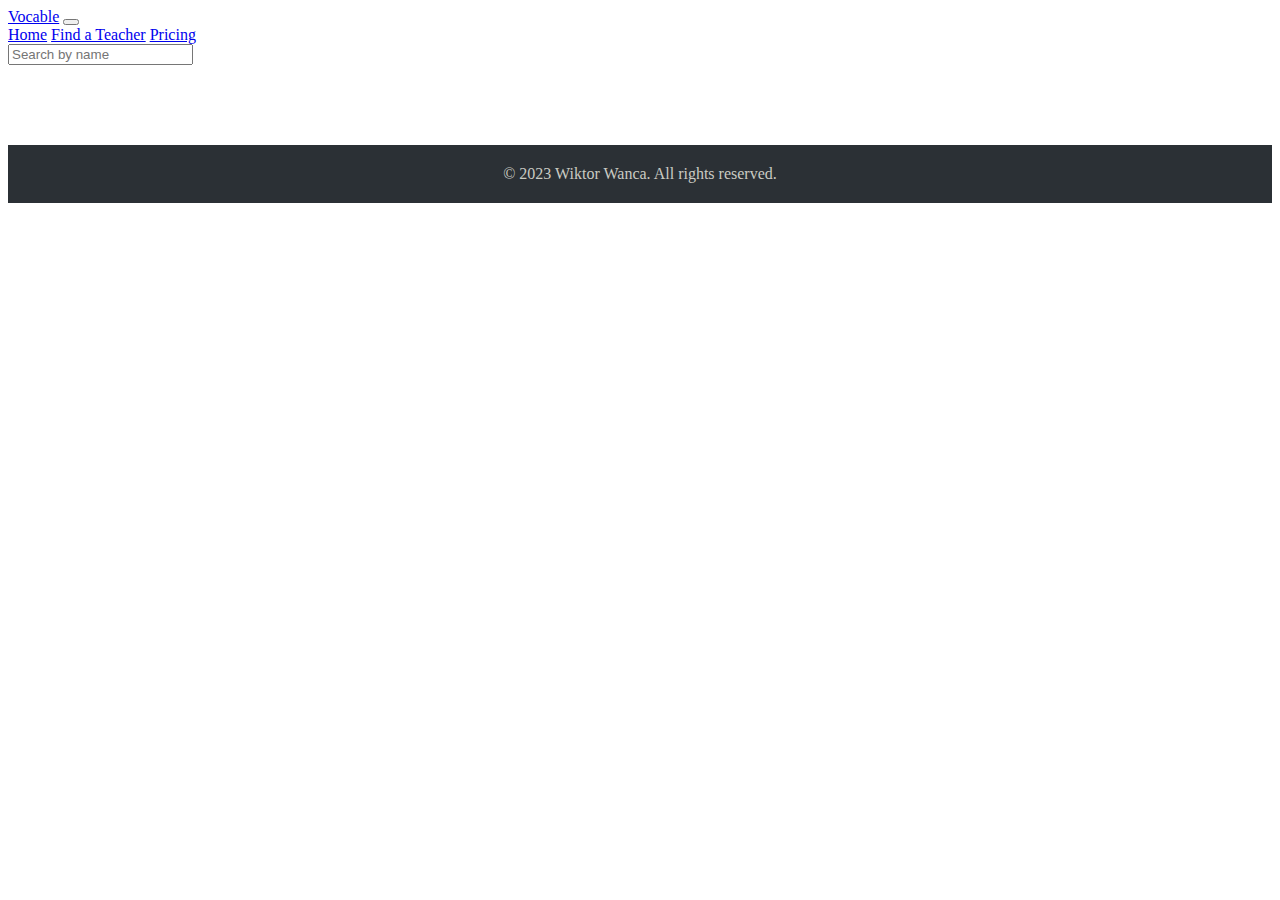
<file: Projest_Testowanie_i_Optymalizacja_Kodu_pre-Alpha/findateacher.html>
<!doctype html>
<html lang="en">

<head>
    <meta charset="utf-8">
    <meta name="viewport" content="width=device-width, initial-scale=1">
    <title>Bootstrap demo</title>
    <link href="https://cdn.jsdelivr.net/npm/bootstrap@5.3.0/dist/css/bootstrap.min.css" rel="stylesheet"
        integrity="sha384-9ndCyUaIbzAi2FUVXJi0CjmCapSmO7SnpJef0486qhLnuZ2cdeRhO02iuK6FUUVM" crossorigin="anonymous">
    <link rel="stylesheet" href="styles.css">
</head>

<body>
    <nav class="navbar navbar-expand-lg bg-body-tertiary bg-primary" data-bs-theme="dark">
        <div class="container-fluid">
            <a class="navbar-brand" href="index.html">Vocable</a>
            <button class="navbar-toggler" type="button" data-bs-toggle="collapse" data-bs-target="#navbarNavAltMarkup"
                aria-controls="navbarNavAltMarkup" aria-expanded="false" aria-label="Toggle navigation">
                <span class="navbar-toggler-icon"></span>
            </button>
            <div class="collapse navbar-collapse" id="navbarNavAltMarkup">
                <div class="navbar-nav">
                    <a class="nav-link" href="index.html">Home</a>
                    <a class="nav-link" href="findateacher.html">Find a Teacher</a>
                    <a class="nav-link" href="pricing.html">Pricing</a>
                </div>
            </div>
        </div>
    </nav>

    <div class="container" id="product-list">

        <div class="row">
            <div class="col-12">
                <input type="text" id="searchInput" placeholder="Search by name">
            </div>
        </div>

        <div class="row">
            <div class="card col" style="width: 18rem;">
                <img class="align-self-start" id="firstCardImage">
                <div class="card-body">
                    <h5 class="card-title" id="firstCardTitle"></h5>
                    <p class="card-text" id="firstCardText"></p>
                </div>
            </div>

            <div class="card col" style="width: 18rem;">
                <img class="align-self-center" id="secondCardImage">
                <div class="card-body">
                    <h5 class="card-title" id="secondCardTitle"></h5>
                    <p class="card-text" id="secondCardText"></p>
                </div>
            </div>
        </div>
    </div>


    <footer class="footer">
        <span id="footerText">© 2023 Wiktor Wanca. All rights reserved.</span>
    </footer>



    <script src="app.js"></script>
    <script src="fetchUser.js"></script>
    <script src="search.js"></script>
    <script src="https://cdn.jsdelivr.net/npm/bootstrap@5.3.0/dist/js/bootstrap.bundle.min.js"
        integrity="sha384-geWF76RCwLtnZ8qwWowPQNguL3RmwHVBC9FhGdlKrxdiJJigb/j/68SIy3Te4Bkz"
        crossorigin="anonymous"></script>
</body>

</html>
</file>
<file: Projest_Testowanie_i_Optymalizacja_Kodu_pre-Alpha/styles.css>
.footer {
    background-color: #2B3035;
    padding: 20px;
    text-align: center;
}

#footerText {
    color: #CACBC3;
}

body {
    background-color: #FFF;
}

/* .cardIMG {
    max-width: 100%;
} */
</file>
